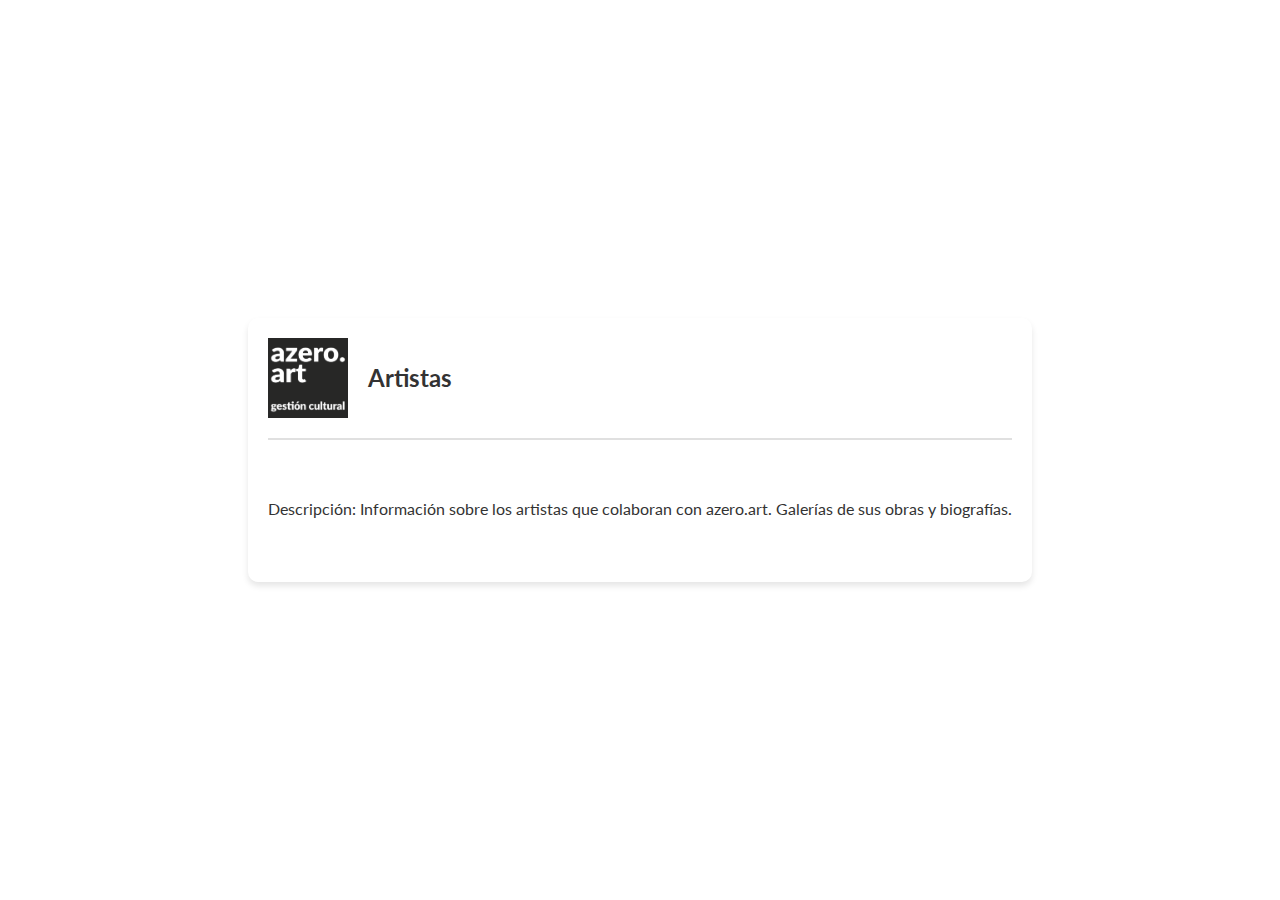
<file: artistas.html>
<!DOCTYPE html>
<html lang="es">
<head>
  <meta charset="UTF-8">
  <meta name="viewport" content="width=device-width, initial-scale=1.0">
  <title>Artistas - Azero.art</title>
  <link href="https://fonts.googleapis.com/css2?family=Lato:wght@400;700&display=swap" rel="stylesheet">
  <link rel="stylesheet" href="styles.css">
</head>
<body>

<div class="container">
  <header>
    <img src="logo.png" alt="Azero Art Logo" class="logo">
    <h1>Artistas</h1>
  </header>
  <main>
    <section>
      <p>Descripción: Información sobre los artistas que colaboran con azero.art. Galerías de sus obras y biografías.</p>
    </section>
  </main>
</div>

</body>
</html>
</file>
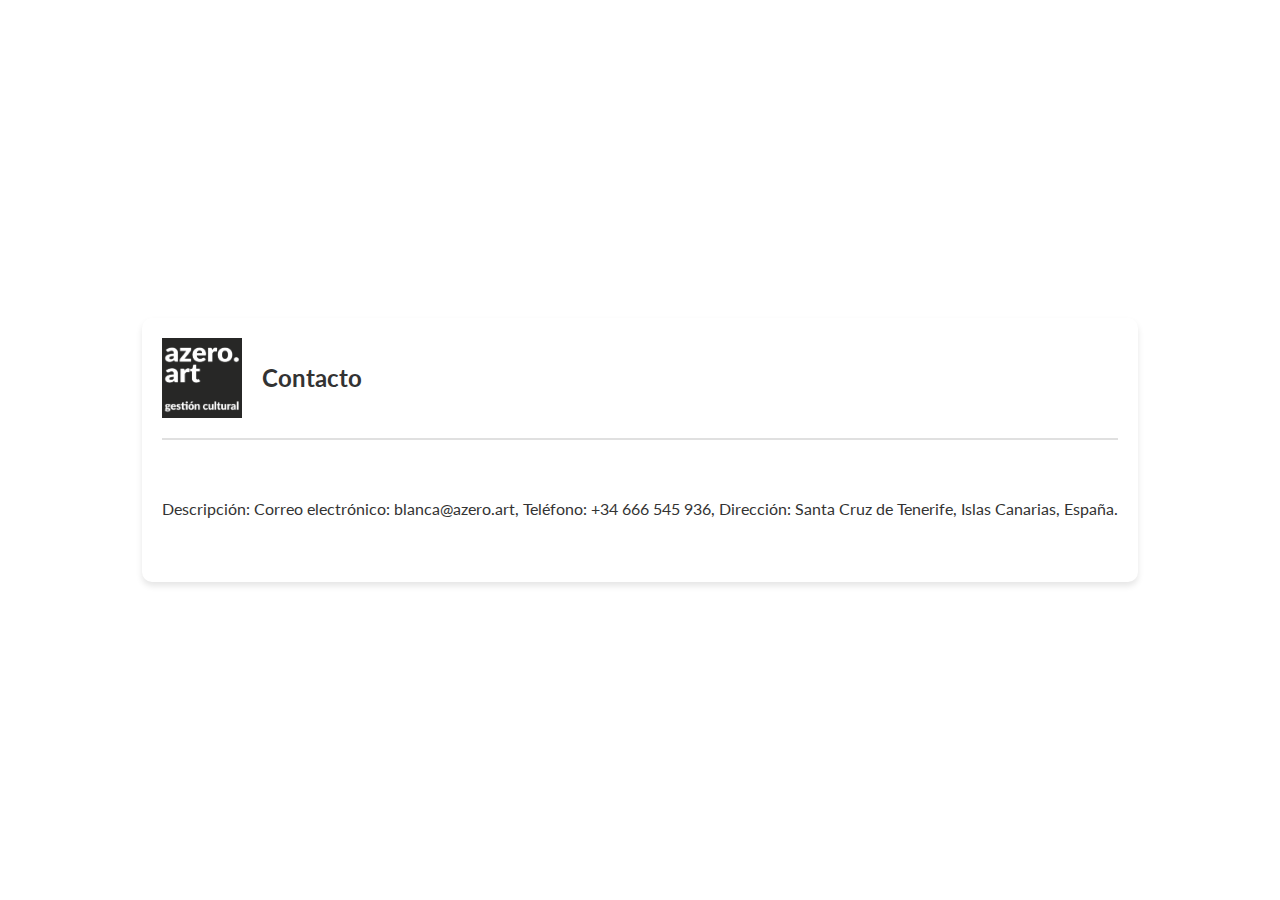
<file: contacto.html>
<!DOCTYPE html>
<html lang="es">
<head>
  <meta charset="UTF-8">
  <meta name="viewport" content="width=device-width, initial-scale=1.0">
  <title>Contacto - Azero.art</title>
  <link href="https://fonts.googleapis.com/css2?family=Lato:wght@400;700&display=swap" rel="stylesheet">
  <link rel="stylesheet" href="styles.css">
</head>
<body>

<div class="container">
  <header>
    <img src="logo.png" alt="Azero Art Logo" class="logo">
    <h1>Contacto</h1>
  </header>
  <main>
    <section>
      <p>Descripción: Correo electrónico: blanca@azero.art, Teléfono: +34 666 545 936, Dirección: Santa Cruz de Tenerife, Islas Canarias, España.</p>
    </section>
  </main>
</div>

</body>
</html>
</file>
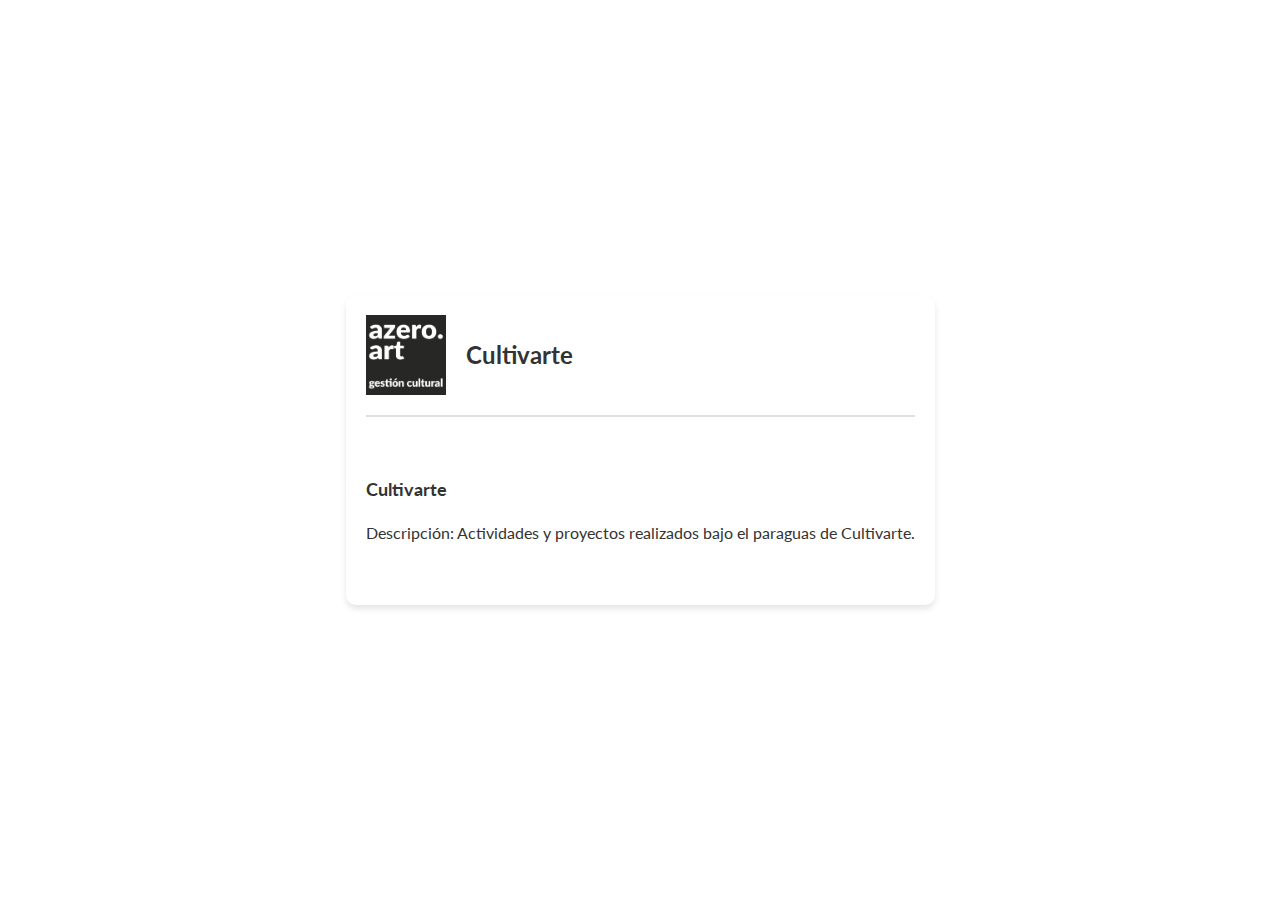
<file: cultivarte.html>
<!DOCTYPE html>
<html lang="es">
<head>
  <meta charset="UTF-8">
  <meta name="viewport" content="width=device-width, initial-scale=1.0">
  <title>Cultivarte - Azero.art</title>
  <link href="https://fonts.googleapis.com/css2?family=Lato:wght@400;700&display=swap" rel="stylesheet">
  <link rel="stylesheet" href="styles.css">
</head>
<body>

<div class="container">
  <header>
    <img src="logo.png" alt="Azero Art Logo" class="logo">
    <h1>Cultivarte</h1>
  </header>
  <main>
    <section>
      <h3>Cultivarte</h3>
      <p>Descripción: Actividades y proyectos realizados bajo el paraguas de Cultivarte.</p>
    </section>
  </main>
</div>

</body>
</html>
</file>
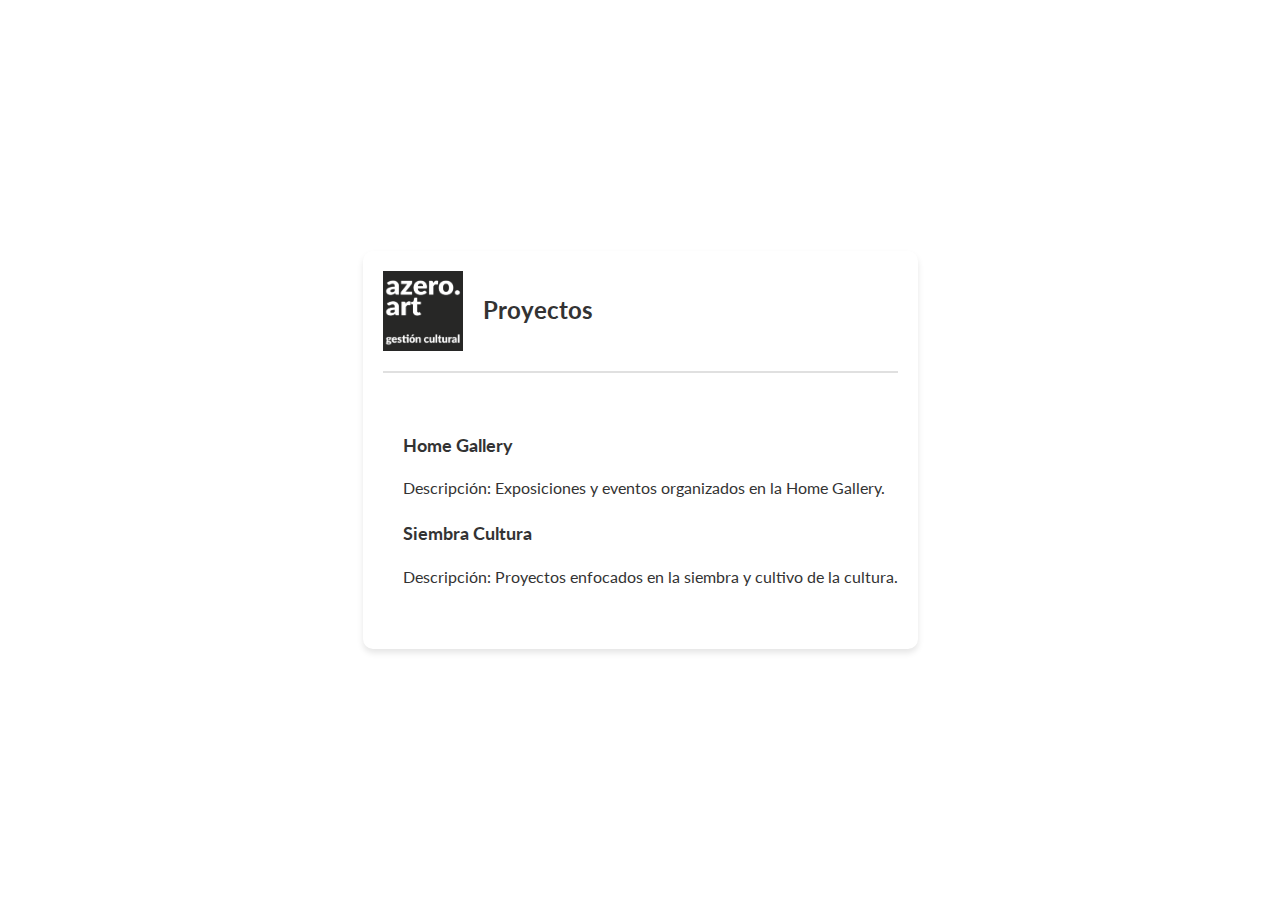
<file: proyectos.html>
<!DOCTYPE html>
<html lang="es">
<head>
  <meta charset="UTF-8">
  <meta name="viewport" content="width=device-width, initial-scale=1.0">
  <title>Proyectos - Azero.art</title>
  <link href="https://fonts.googleapis.com/css2?family=Lato:wght@400;700&display=swap" rel="stylesheet">
  <link rel="stylesheet" href="styles.css">
</head>
<body>

<div class="container">
  <header>
    <img src="logo.png" alt="Azero Art Logo" class="logo">
    <h1>Proyectos</h1>
  </header>
  <main>
    <section>
      <div class="sub-section">
        <h3>Home Gallery</h3>
        <p>Descripción: Exposiciones y eventos organizados en la Home Gallery.</p>
      </div>

      <div class="sub-section">
        <h3>Siembra Cultura</h3>
        <p>Descripción: Proyectos enfocados en la siembra y cultivo de la cultura.</p>
      </div>
    </section>
  </main>
</div>

</body>
</html>
</file>
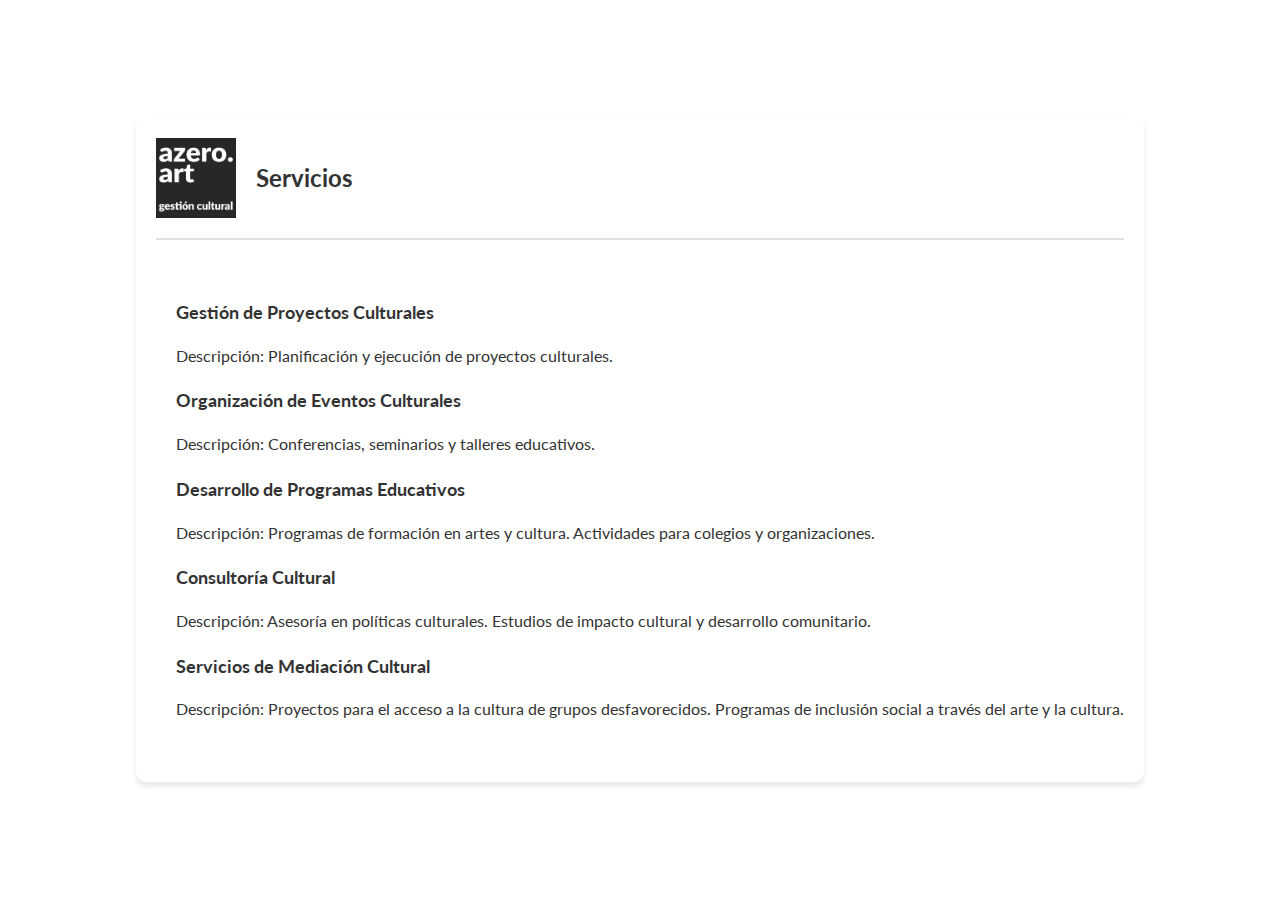
<file: servicios.html>
<!DOCTYPE html>
<html lang="es">
<head>
  <meta charset="UTF-8">
  <meta name="viewport" content="width=device-width, initial-scale=1.0">
  <title>Servicios - Azero.art</title>
  <link href="https://fonts.googleapis.com/css2?family=Lato:wght@400;700&display=swap" rel="stylesheet">
  <link rel="stylesheet" href="styles.css">
</head>
<body>

<div class="container">
  <header>
    <img src="logo.png" alt="Azero Art Logo" class="logo">
    <h1>Servicios</h1>
  </header>
  <main>
    <section>
      <div class="sub-section">
        <h3>Gestión de Proyectos Culturales</h3>
        <p>Descripción: Planificación y ejecución de proyectos culturales.</p>
      </div>

      <div class="sub-section">
        <h3>Organización de Eventos Culturales</h3>
        <p>Descripción: Conferencias, seminarios y talleres educativos.</p>
      </div>

      <div class="sub-section">
        <h3>Desarrollo de Programas Educativos</h3>
        <p>Descripción: Programas de formación en artes y cultura. Actividades para colegios y organizaciones.</p>
      </div>

      <div class="sub-section">
        <h3>Consultoría Cultural</h3>
        <p>Descripción: Asesoría en políticas culturales. Estudios de impacto cultural y desarrollo comunitario.</p>
      </div>

      <div class="sub-section">
        <h3>Servicios de Mediación Cultural</h3>
        <p>Descripción: Proyectos para el acceso a la cultura de grupos desfavorecidos. Programas de inclusión social a través del arte y la cultura.</p>
      </div>
    </section>
  </main>
</div>

</body>
</html>
</file>
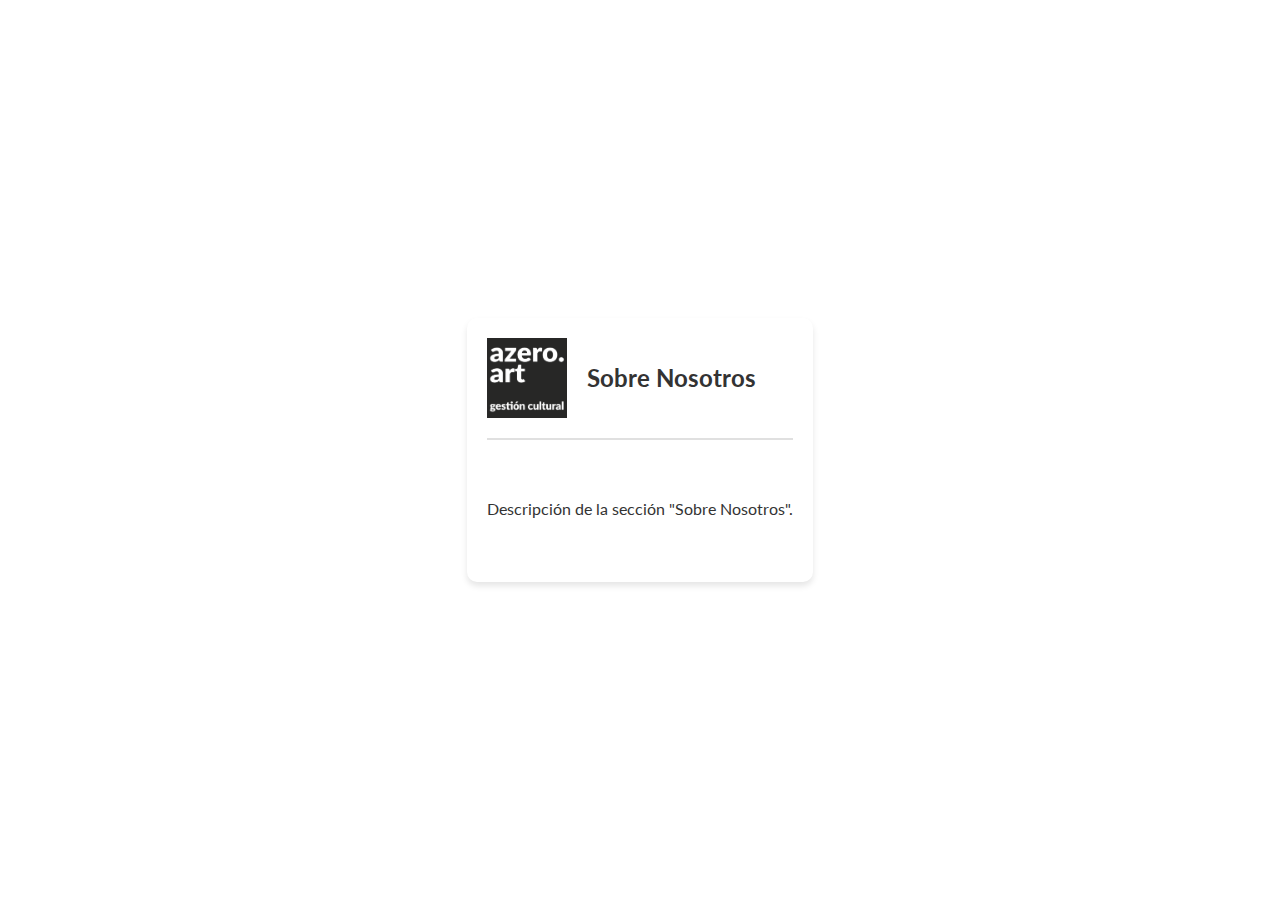
<file: sobre-nosotros.html>
<!DOCTYPE html>
<html lang="es">
<head>
  <meta charset="UTF-8">
  <meta name="viewport" content="width=device-width, initial-scale=1.0">
  <title>Sobre Nosotros - Azero.art</title>
  <link href="https://fonts.googleapis.com/css2?family=Lato:wght@400;700&display=swap" rel="stylesheet">
  <link rel="stylesheet" href="styles.css">
</head>
<body>

<div class="container">
  <header>
    <img src="logo.png" alt="Azero Art Logo" class="logo">
    <h1>Sobre Nosotros</h1>
  </header>
  <main>
    <section>
      <p>Descripción de la sección "Sobre Nosotros".</p>
    </section>
  </main>
</div>

</body>
</html>
</file>
<file: styles.css>
/* styles.css */
body {
  font-family: 'Lato', sans-serif;
  line-height: 1.6;
  color: #333;
  background-color: #fff;
  margin: 0;
  padding: 0;
  display: flex;
  justify-content: center;
  align-items: center;
  min-height: 100vh;
}

.container {
  max-width: 1200px;
  margin: 40px auto;
  padding: 20px;
  background: white;
  display: flex;
  flex-direction: column;
  align-items: center;
  box-shadow: 0 4px 6px rgba(0, 0, 0, 0.1);
  border-radius: 10px;
}

header {
  display: flex;
  align-items: center;
  width: 100%;
  border-bottom: 2px solid #e0e0e0;
  padding-bottom: 20px;
  margin-bottom: 40px;
}

.logo {
  width: 80px;
  height: auto;
  margin-right: 20px;
}

h1 {
  font-weight: 700;
  font-size: 24px;
  margin: 0;
}

.horizontal-menu {
  display: flex;
  justify-content: center;
  flex-wrap: wrap;
  gap: 15px;
  margin-bottom: 40px;
}

.button {
  background-color: #000;
  color: #fff;
  padding: 10px 20px;
  border-radius: 50px;
  text-decoration: none;
  font-size: 16px;
  font-weight: 700;
  transition: background-color 0.3s ease, transform 0.3s ease;
}

.button:hover {
  background-color: #444;
  transform: scale(1.05);
}

main {
  width: 100%;
}

section {
  margin-bottom: 40px;
}

h2 {
  font-weight: 700;
  font-size: 22px;
  margin-bottom: 20px;
  border-bottom: 2px solid #e0e0e0;
  padding-bottom: 10px;
}

.sub-section {
  margin-left: 20px;
}

h3 {
  font-weight: 700;
  font-size: 18px;
  margin-bottom: 10px;
}

p {
  font-weight: 400;
  font-size: 16px;
}

a {
  color: #000;
  text-decoration: none;
  font-weight: 700;
}

a:hover {
  text-decoration: underline;
}
</file>
